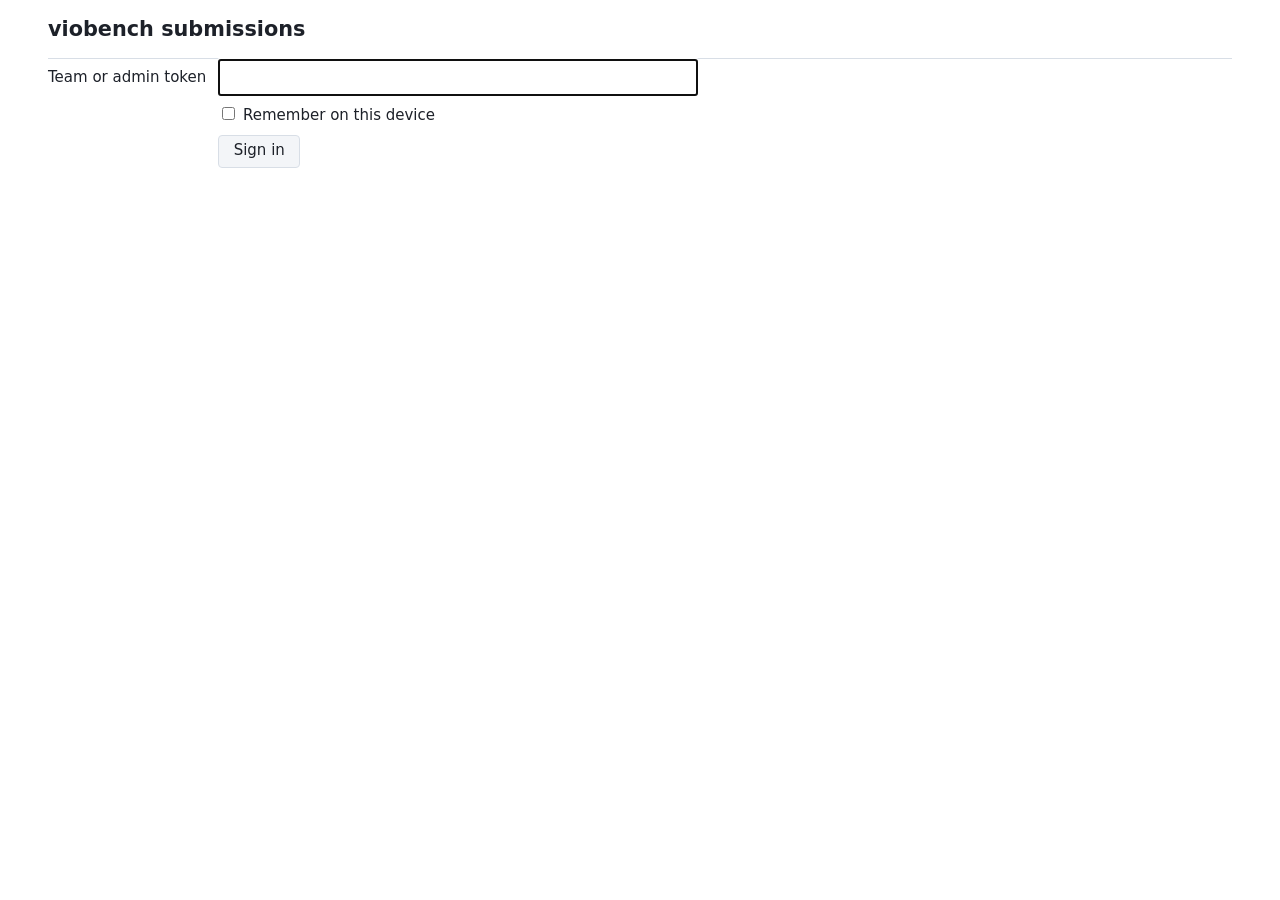
<file: viobench/tools/server/ui/index.html>
<!doctype html>
<html lang="en">
<head>
<meta charset="utf-8">
<meta name="viewport" content="width=device-width, initial-scale=1">
<title>viobench submissions</title>
<link rel="icon" href="data:,">
<link rel="stylesheet" href="style.css">
<script src="app.js" defer></script>
</head>
<body>
<header>
  <h1>viobench submissions</h1>
  <div id="account" hidden>
    <span id="team-name" class="hint"></span>
    <button id="sign-out" type="button">Sign out</button>
  </div>
</header>

<noscript>
  <p>This page needs JavaScript. Without it, use the API directly:</p>
  <pre>curl -F file=@solution.wasm -F label="v1" -H "Authorization: Bearer $TOKEN" https://&lt;server&gt;/submissions
curl -H "Authorization: Bearer $TOKEN" https://&lt;server&gt;/submissions</pre>
</noscript>

<p id="notice" role="status" hidden></p>
<p id="connection" class="error" role="status" hidden></p>

<section id="sign-in" hidden>
  <form id="token-form">
    <label for="token">Team or admin token</label>
    <input id="token" type="text" autocomplete="off" autocapitalize="off" spellcheck="false" required>
    <label class="inline"><input id="remember" type="checkbox"> Remember on this device</label>
    <button type="submit">Sign in</button>
  </form>
</section>

<main id="team" hidden>
  <p id="pause-banner" class="info" role="status" hidden></p>

  <section id="pause-controls" hidden>
    <h2>Submission access</h2>
    <p id="pause-status" class="hint"></p>
    <form id="pause-form">
      <label for="pause-message">Message to teams</label>
      <textarea id="pause-message" rows="3" maxlength="1000" required></textarea>
      <button id="pause-button" type="submit">Pause submissions</button>
      <button id="resume-button" type="button" disabled>Resume submissions</button>
    </form>
  </section>

  <section id="evaluation-controls" hidden>
    <h2>Evaluation episodes</h2>
    <p id="evaluation-status" class="hint"></p>
    <form id="evaluation-form">
      <label for="evaluation-preset">Preset</label>
      <select id="evaluation-preset"></select>
      <label class="inline"><input id="evaluation-backfill" type="checkbox"> Also evaluate all existing submissions</label>
      <button id="evaluation-save" type="submit">Save</button>
      <button id="evaluation-fill" type="button">Fill missing for current set</button>
      <button id="evaluation-rerun" type="button">Rerun outdated for current set</button>
      <button id="evaluation-rerun-failed" type="button">Rerun all failed jobs</button>
    </form>
    <p class="hint">New uploads use the saved set. Filling missing evaluations includes all submissions and keeps existing results.</p>
    <p id="evaluation-outdated" class="hint"></p>
    <p class="hint">Rerun all failed jobs retries jobs marked failed across all submissions and episodes, including outside the current set.</p>
  </section>

  <section id="settings-controls" hidden>
    <h2>Competition settings</h2>
    <p class="hint">Saved evaluation settings apply when a job starts. Existing results stay visible but become outdated when their settings differ; rerun them to restore comparison points. Polling keeps your edits.</p>
    <form id="settings-form">
      <div id="settings-fields"></div>
      <button id="settings-save" type="submit">Save competition settings</button>
    </form>
  </section>

  <section id="teams-controls" hidden>
    <h2>Team allowances</h2>
    <p class="hint">Leave the daily override blank to use the global quota. Extra uploads apply only to today; Save sets the extra allowance to the entered total. Polling updates saved values without changing your edits.</p>
    <div id="team-allowances"></div>
  </section>

  <section id="upload-section">
    <h2>Submit</h2>
    <form id="upload-form">
      <label for="file">Solution (.wasm)</label>
      <input id="file" type="file" accept=".wasm" required>
      <label for="label">Label</label>
      <input id="label" maxlength="80" placeholder="optional, up to 80 characters">
      <button id="upload-button" type="submit">Submit</button>
      <progress id="upload-progress" max="1" value="0" hidden></progress>
      <p id="upload-hint" class="hint" hidden></p>
    </form>
  </section>

  <section>
    <h2>Comparison with baselines</h2>
    <p class="hint">Current-set results: maximum fuel per frame and mean ATE without alignment across all selected episodes, with equal weight per episode. Lower is better on both axes. Only submissions with all reports evaluated under the current settings appear.</p>
    <p class="comparison-legend"><span class="own-key">● Your submissions</span> <span>■ Baselines</span> <span>┄ Baseline frontier</span> <span class="own-key">━ Baselines + your best solution</span></p>
    <p class="hint">Your score is the largest area gained by any one of your submissions against the same baselines. Shading shows that best solution's gain; all your submissions remain visible. Both axes and the area use logarithmic scales, rewarding proportional improvements. Values below 1 fuel/frame or 1 mm ATE are clamped for the plot and area; hover or focus a point to see its raw scores. The upper reference uses 1.2× the fuel limit and 1.2× the mean ATE of the fastest eligible baseline (lowest plotted fuel). Tied fuel values use the lower ATE after clamping.</p>
    <p class="hint">The displayed lower bounds follow the lowest points with a 10× margin, limited by the log floors. This zoom does not change the claimed-area score.</p>
    <div id="comparison-charts"></div>
  </section>

  <section>
    <div class="heading">
      <h2 id="submissions-title">Submissions</h2>
      <button id="refresh" type="button">Refresh</button>
      <span id="updated" class="hint"></span>
    </div>
    <p id="evaluation-summary" class="hint"></p>
    <div class="scroll">
      <table id="submissions">
        <thead><tr><th>Submitted</th><th id="team-column" hidden>Team</th><th id="account-column" hidden>Account</th><th>Label</th><th>Status</th><th>Mean ATE (m)</th><th>Max fuel/frame</th><th>Episodes</th><th></th></tr></thead>
        <tbody></tbody>
      </table>
    </div>
    <p id="empty" class="hint" hidden>No submissions yet.</p>
  </section>

  <section id="details" hidden>
    <div class="heading">
      <h2 id="details-title"></h2>
      <button id="delete-submission" class="error" type="button" hidden>Delete submission</button>
    </div>
    <p id="delete-hint" class="hint" hidden>Wait until all running evaluations finish before deleting this submission.</p>
    <form id="baseline-form" hidden>
      <label class="inline"><input id="submission-baseline" type="checkbox"> Use as a baseline</label>
      <button id="baseline-save" type="submit">Save baseline selection</button>
      <p class="hint">Share this submission's comparison scores with all teams. Its files and details stay private to the owner and admins.</p>
    </form>
    <dl id="details-facts"></dl>
    <p id="details-progress" class="hint"></p>
    <form id="schedule-form" hidden>
      <label for="schedule-hashes">Episode hashes (optional)</label>
      <textarea id="schedule-hashes" rows="2" placeholder="Leave blank for the current set; otherwise separate hashes with spaces or commas"></textarea>
      <button id="schedule-button" type="submit">Fill missing evaluations for this submission</button>
    </form>
    <div id="details-results"></div>
    <h3>All scheduled evaluations</h3>
    <div id="details-jobs"></div>
    <details><summary>Raw JSON</summary><pre id="details-json"></pre></details>
  </section>

  <section>
    <details><summary>Rules</summary><dl id="rules"></dl></details>
  </section>
</main>
</body>
</html>
</file>
<file: viobench/tools/server/ui/style.css>
:root {
  color-scheme: light dark;
  --fg: #1d2129;
  --muted: #5f6b7a;
  --bg: #ffffff;
  --panel: #f3f5f8;
  --line: #d8dee6;
  --ok: #1f7a3a;
  --bad: #b3261e;
  --wait: #8a5a00;
}

@media (prefers-color-scheme: dark) {
  :root {
    --fg: #e6e9ee;
    --muted: #9aa5b4;
    --bg: #15181d;
    --panel: #1f242b;
    --line: #353d48;
    --ok: #5cc27a;
    --bad: #ff8a80;
    --wait: #e0b04c;
  }
}

[hidden] { display: none !important; }
* { box-sizing: border-box; }

body {
  margin: 0 auto;
  max-width: 76rem;
  padding: 0 1rem 3rem;
  font: 15px/1.45 system-ui, sans-serif;
  color: var(--fg);
  background: var(--bg);
}

header {
  display: flex;
  flex-wrap: wrap;
  align-items: center;
  justify-content: space-between;
  gap: 1rem;
  border-bottom: 1px solid var(--line);
}

#account { display: flex; align-items: center; gap: 0.75rem; min-width: 0; }
#team-name { overflow-wrap: anywhere; }
#sign-out { flex-shrink: 0; }

h1 { font-size: 1.3rem; }
h2 { font-size: 1.1rem; margin: 1.5rem 0 0.5rem; }
h3 { font-size: 1rem; margin: 1rem 0 0.4rem; }

form {
  display: grid;
  grid-template-columns: max-content minmax(0, 30rem);
  gap: 0.5rem 0.75rem;
  align-items: center;
}

form button, form progress, form .inline, form .hint { grid-column: 2; justify-self: start; }
form progress { width: 100%; }
input:not([type]), input[type=text], input[type=number], textarea, select { width: 100%; padding: 0.35rem 0.45rem; font: inherit; }
#settings-fields { display: contents; }
.setting-value .hint { display: block; }
.allowance-card { border-top: 1px solid var(--line); padding: 0.5rem 0 1rem; }
.outdated { color: var(--wait); }
textarea { resize: vertical; }
#token { font-family: ui-monospace, monospace; }  /* tokens mix l, 1, I, O and 0 */

button {
  font: inherit;
  padding: 0.3rem 0.9rem;
  border: 1px solid var(--line);
  border-radius: 4px;
  background: var(--panel);
  color: var(--fg);
  cursor: pointer;
}

button:disabled { opacity: 0.5; cursor: not-allowed; }

#notice, #connection, #pause-banner { padding: 0.6rem 0.8rem; border: 1px solid; border-radius: 4px; overflow-wrap: anywhere; }
#pause-banner { white-space: pre-wrap; }
.error { color: var(--bad); border-color: var(--bad); }
.info { border-color: var(--line); background: var(--panel); }
.hint { color: var(--muted); margin: 0.25rem 0; }

.heading { display: flex; align-items: baseline; gap: 0.75rem; flex-wrap: wrap; }
.scroll { overflow-x: auto; }

table { border-collapse: collapse; width: 100%; font-variant-numeric: tabular-nums; }
th, td { padding: 0.35rem 0.6rem; border-bottom: 1px solid var(--line); text-align: left; white-space: nowrap; }
th { color: var(--muted); font-weight: 600; }
/* Team, label and status text wrap in both the team and admin tables. */
#submissions td:nth-child(2), #submissions td:nth-last-child(6), #submissions td:nth-last-child(5) { white-space: normal; min-width: 8rem; overflow-wrap: anywhere; }
#submissions .best-submission { background: var(--panel); }
.baseline-badge, .best-solution-badge {
  display: inline-block;
  padding: 0.05rem 0.4rem;
  border: 1px solid currentColor;
  border-radius: 4px;
  font-size: 0.8rem;
  font-weight: 600;
  white-space: nowrap;
}
.baseline-badge { color: var(--muted); }
.best-solution-badge { color: var(--ok); }

.status.done { color: var(--ok); }
.status.failed { color: var(--bad); }
.status.queued, .status.running { color: var(--wait); }
.status.incomplete { color: var(--wait); }
#details-jobs td:last-child { white-space: normal; overflow-wrap: anywhere; }

.comparison-legend { display: flex; flex-wrap: wrap; gap: 1rem; color: var(--muted); }
.own-key { color: var(--ok); }
#comparison-charts { position: relative; }
.comparison-chart { display: block; width: 100%; max-width: 48rem; height: auto; overflow: visible; }
.comparison-chart text { fill: var(--muted); font: 13px system-ui, sans-serif; }
.comparison-grid { stroke: var(--line); stroke-width: 1; }
.comparison-frontier { fill: none; stroke: var(--ok); stroke-width: 2; }
.comparison-frontier.baseline { stroke: var(--muted); stroke-dasharray: 6 4; }
.comparison-area { fill: var(--ok); fill-opacity: 0.18; }
.comparison-point { stroke: var(--bg); stroke-width: 1.5; }
.comparison-point.own { fill: var(--ok); }
.comparison-point.baseline { fill: var(--muted); }
.comparison-point.frontier { stroke: var(--fg); stroke-width: 2.5; }
.comparison-point[role=button] { cursor: pointer; }
.comparison-point:hover, .comparison-point:focus { stroke: var(--fg); stroke-width: 3; outline: none; }
.comparison-hit { fill: transparent; stroke: none; pointer-events: all; }
.comparison-tooltip {
  position: absolute;
  z-index: 1;
  width: max-content;
  max-width: min(22rem, 100%);
  padding: 0.65rem 0.8rem;
  border: 1px solid var(--line);
  border-radius: 6px;
  background: var(--bg);
  box-shadow: 0 3px 14px #0003;
  overflow-wrap: anywhere;
  font-size: 0.9rem;
}
.comparison-tooltip strong { display: block; }
.comparison-tooltip dl { grid-template-columns: minmax(0, 1fr) max-content; margin: 0.5rem 0; gap: 0.25rem 1rem; }
.comparison-tooltip dd { margin: 0; text-align: right; font-variant-numeric: tabular-nums; }

dl { display: grid; grid-template-columns: max-content 1fr; gap: 0.2rem 1rem; }
dt { color: var(--muted); }
dd { margin: 0; overflow-wrap: anywhere; }
pre { background: var(--panel); padding: 0.75rem; overflow-x: auto; }

@media (max-width: 40rem) {
  form { grid-template-columns: 1fr; }
  form button, form progress, form .inline, form .hint { grid-column: 1; }
  dl { grid-template-columns: 1fr; }
  dd { margin-bottom: 0.4rem; }
}
</file>
